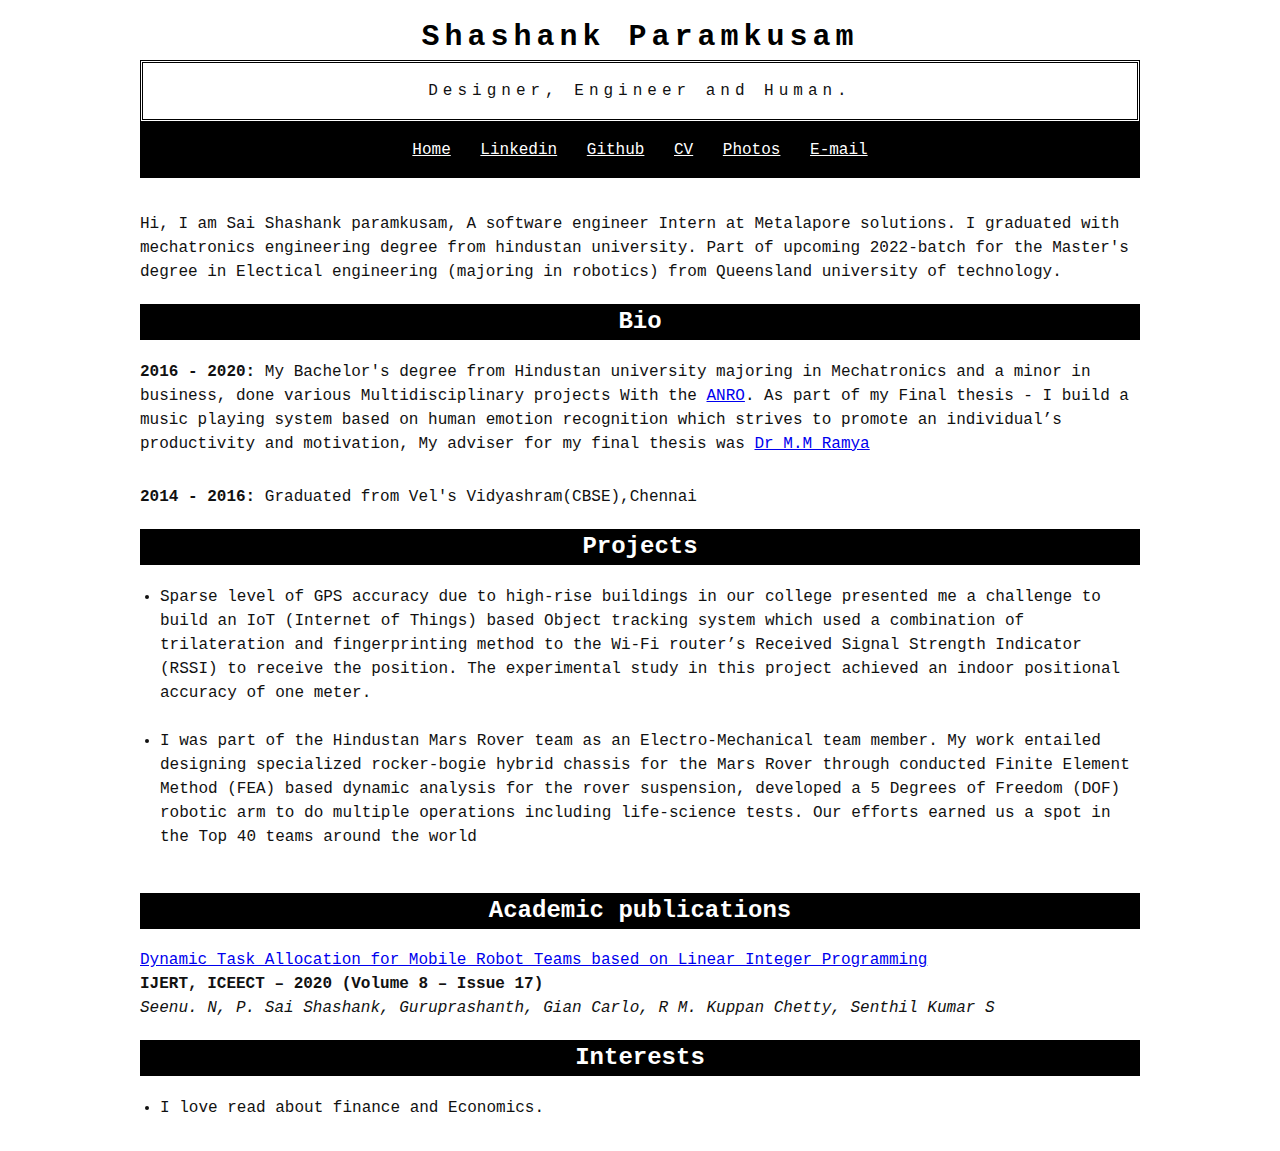
<file: index.html>
<!doctype html>
<html lang="en">
<head>
<meta charset="utf-8">
<meta name="viewport" content="width=device-width, initial-scale=1">
<title>Shashank Paramkusam</title>
<link rel="stylesheet" href="style.css">

</head>
<body>

<div id="wrap">
<h1>Shashank Paramkusam</h1>

<div class="bio"> Designer, Engineer and Human.</div>

<div class="links">
    <a href="index.html">Home</a>
    <a href="https://www.linkedin.com/in/shashank-paramkusam/">Linkedin</a>
    <a href="https://github.com/shashank-spec01">Github</a>
    <a href="https://drive.google.com/file/d/1gBDyYlQZIznD93iehWxTFo2YMY-RtmWW/view?usp=sharing">CV</a>
    <a href="photos.html">Photos</a>
    <span style="cursor: pointer; text-decoration: underline;" id="iemail">E-mail</span>
    
</div>
<div id="demail"></div> <!-- will reveal email -->

<br>
<div>
Hi, I am Sai Shashank paramkusam, A software engineer Intern at Metalapore solutions. I graduated with mechatronics engineering degree from hindustan university. Part of upcoming 2022-batch for the Master's degree in Electical engineering (majoring in robotics) from Queensland university of technology.  
</div>

<h2>Bio</h2>

<div class="bdiv">
<b>2016 - 2020:</b> My Bachelor's degree from Hindustan university majoring in Mechatronics and a minor in business, done various Multidisciplinary projects With the <a href="https://hindustanuniv.ac.in/anro/index.html">ANRO</a>. As part of my Final thesis - I build a  music playing system based on human emotion recognition which strives to promote an individual’s productivity and motivation, My adviser for my final thesis was <a href="https://scholar.google.nl/citations?user=J5aGLoMAAAAJ&hl=en">Dr M.M Ramya</a>
</div>
<br>
<div class="bdiv">
<b>2014 - 2016:</b> Graduated from Vel's Vidyashram(CBSE),Chennai
</div>


<h2>Projects</h2>

<div>

<div class="project"> <ul><li>Sparse level of GPS accuracy due to high-rise buildings in our college presented me a challenge to
    build an IoT (Internet of Things) based Object tracking system which used a combination of
    trilateration and fingerprinting method to the Wi-Fi router’s Received Signal Strength Indicator
    (RSSI) to receive the position. The experimental study in this project achieved an indoor positional
    accuracy of one meter.</li><br>
    <li>I was part of the Hindustan Mars Rover
        team as an Electro-Mechanical team member. My work entailed designing specialized rocker-bogie
        hybrid chassis for the Mars Rover through conducted Finite Element Method (FEA) based dynamic
        analysis for the rover suspension, developed a 5 Degrees of Freedom (DOF) robotic arm to do
        multiple operations including life-science tests. Our efforts earned us a spot in the Top 40 teams
        around the world</li><br>
</div>
</div>



<h2>Academic publications</h2>

<div class="pub">
<div class="pub-title"><a href="https://www.ijert.org/research/dynamic-task-allocation-for-mobile-robot-teams-based-on-linear-integer-programming-IJERTCONV8IS17006.pdf">Dynamic Task Allocation for Mobile Robot Teams based on Linear Integer Programming</a></div>
<div class="pub-venue">IJERT, ICEECT – 2020 (Volume 8 – Issue 17)</div><br>
<div class="pub-authors">Seenu. N, P. Sai Shashank, Guruprashanth, Gian Carlo, R M. Kuppan Chetty, Senthil Kumar S</div>
</div>


<h2>Interests</h2>

<ul>
<li>
I love read about finance and Economics.
</li>
</ul>

</div>

<!-- attempt hiding from spambots :p -->
<script type="text/javascript">
var e_is_shown = false;
document.getElementById('iemail').addEventListener("click", function(){
    let demail = document.getElementById('demail');
    demail.innerHTML = 'shashankparamkusam' + '_at_' + 'gmail' + '.com';
    demail.style.opacity = e_is_shown ? 0 : 1;
    e_is_shown = !e_is_shown;
})
</script>

</body>
</html>
</file>
<file: style.css>
body {
    margin: 0;
    padding: 15px;
    font-size: 16px;
    line-height: 1.5;
    color: rgb(17, 17, 17);
    background:#ffffff  ;
    font-family:  courier;
    
   

    
    

    
    
}
    ::selection {
    background: rgba(255, 255, 0, 0.829);
  }
#wrap {
    max-width: 1000px;
    margin-left: auto;
    margin-right: auto;
  

}

.bio{
    text-align: center;
    letter-spacing: 5px;
    border: black;
    border-style:double;
    padding: 1rem;
}
h1 {
    margin: 0px;
    color: black;
    text-align: center;
    letter-spacing: 5px;
    font-size: 30px;
}
.links{
    margin: 0px;
    width: auto ;
    text-align: center;
    align-items: center;
    background: rgb(0, 0, 0);
    color:white;
    padding: 1rem;
    
}
.links a {
    margin: 0px;
    margin-right: 20px;
    text-align: center;
    color:white;

}

#demail{
    text-align: center;
    align-items: center;
}
ul {
    padding-left: 20px;
}
h2{
    background: black;
    color: white;
    text-align: center;
    
}
.project {
    margin-top: 10px;
    
}
.pub {
    margin-top: 10px;
}
.pub-venue {
    display: inline;
    font-weight: bold;
}
.pub-authors {
    display: inline;
    font-style: italic;
}
.nodot {
  list-style-type: none;
  padding-left: 0;
}
.bdiv {
    margin-top: 5px;
}
#demail {
    margin-top: 10px;
    color: #555;
    opacity: 0;
    transition: opacity 0.7s;
}
</file>
